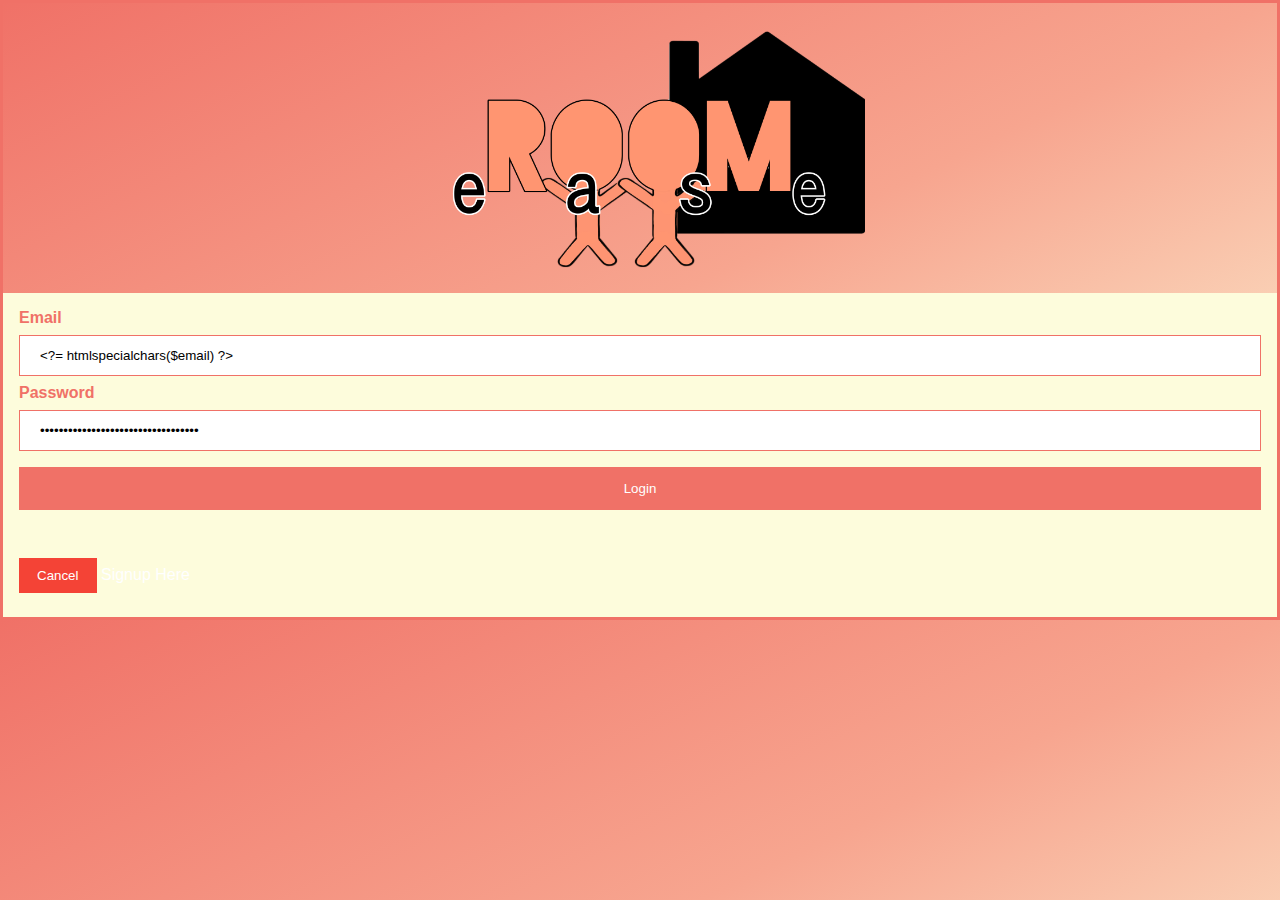
<file: TermProject/login.html>
<!DOCTYPE html>
<html lang="en">

<head>
  <meta http-equiv='refresh' content='0; URL=./login.php'>
  <meta http-equiv="Content-Type" content="text/html; charset=UTF-8" />
  
  <meta charset="UTF-8">
  <title>Login</title>
  <link rel="stylesheet" href="index.css">
  <style>
    .error {
      color: #721c24;
      background-color: #f8d7da;
      border-color: #f5c6cb;
    }
  </style>
  <script>
    window.onload = function() {
      var invalidField = "<?= $invalidField ?>";
      if (invalidField) {
        document.getElementById(invalidField).focus();
      }
    };
  </script>
</head>

<body>
 
  <form action="" method="POST">
    <div class="imgcontainer">
      <img src="./resources/roomeaselogo.png" alt="RoomEase" class="avatar">
    </div>

    <div class="container">
      <label for="email"><b>Email</b></label>
      <input type="text" id="email" placeholder="Enter Email" name="email" value="<?= htmlspecialchars($email) ?>" required>

      <label for="password"><b>Password</b></label>
      <input type="password" id="password" placeholder="Enter Password" name="password" value="<?= htmlspecialchars($password) ?>" required>

      <button type="submit">Login</button>
      
    </div>

    <div class="container" >
      <button type="button" class="cancelbtn">Cancel</button>
      <!-- <span><a href="https://www.youtube.com/watch?v=dQw4w9WgXcQ">Forgot password?</a></span> -->
      <span class="password"><a href="signup.php" id = "signup">Signup Here</a></span>
    </div>
  </form>
  
</body>

</html>
</file>
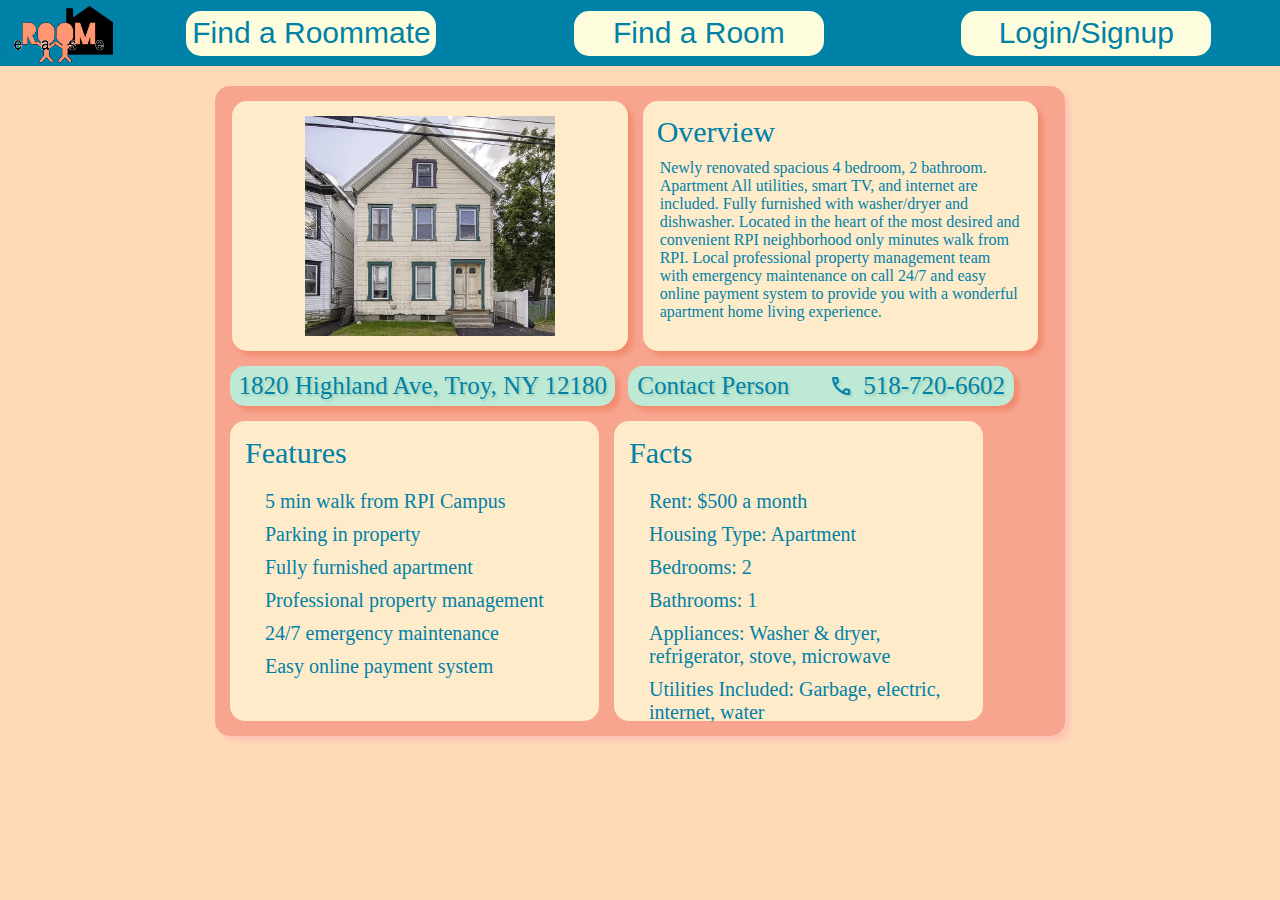
<file: TermProject/room/room2.html>
<!DOCTYPE html>
<html lang="en">
<head>
    <meta charset="UTF-8">
    <meta name="viewport" content="width=device-width, initial-scale=1.0">
    <link rel = "stylesheet" type = "text/css" href = "room.css">
    <link rel="stylesheet" type="text/css" href="../resources/navbar.css">
    <link rel="stylesheet" href="https://fonts.googleapis.com/css2?family=Material+Symbols+Outlined:opsz,wght,FILL,GRAD@20..48,100..700,0..1,-50..200" />
    <title>Room</title>
</head>
<body>

    <nav>
        <a href = "../index.html"><img src = "../resources/roomeaselogo.png" alt="Roomease Logo" id = "logoButton"></a>
        <ul>
            <li><a href = "../Roommate/RoommateFinder.html">Find a Roommate</a></li>
            <li><a href = "../roomfinder/roomfinder.html">Find a Room</a></li>
            <li><a href = "../signup.html">Login/Signup</a></li>
        </ul>
    </nav>

    <div class = "card">
        <div class = "box">
            <!-- javascript slideshow can help help display a variety of pictures -->
            <div class = "img">
                <img src= "../roomfinder/Listing2.jpg" width="250" height="220" alt="House Picture"> 
            </div>

            <div class = "overview">
                <h4 id = "overviewTitle">Overview</h4>
                <p>Newly renovated spacious 4 bedroom, 2 bathroom. Apartment All utilities, smart TV, and 
                    internet are included. Fully furnished with washer/dryer and dishwasher. Located in the 
                    heart of the most desired and convenient RPI neighborhood only minutes walk from RPI. Local
                     professional property management team with emergency maintenance on call 24/7 and easy online 
                     payment system to provide you with a wonderful apartment home living experience.
                </p>
            </div>
            
            <div class = "address">
                <p>1820 Highland Ave, Troy, NY 12180</p>
            </div>


            <div class = "contact">
                <p> Contact Person
                    <span class="material-symbols-outlined" id = "call">
                        call
                    </span>
                    <span class="tooltip-text">518-720-6602</span>
                </p>
            </div>

            <!-- include  date posted  -->
            <!-- https://www.zillow.com/homedetails/51-14th-St-UNIT-2-Troy-NY-12180/2066842740_zpid/ -->
            <div class = "desc" id = "t1">
                <h4>Features</h4>
                <ul>
                    <li>5 min walk from RPI Campus</li>
                    <li>Parking in property</li>
                    <li>Fully furnished apartment</li>
                    <li>Professional property management</li>
                    <li>24/7 emergency maintenance</li>
                    <li>Easy online payment system</li>
                </ul>
            </div>
            
            <div class = "desc">
                <h4>Facts</h4>
                <ul>
                    <li>Rent: $500 a month</li>
                    <li>Housing Type: Apartment</li>
                    <li>Bedrooms: 2</li>
                    <li>Bathrooms: 1</li>
                    <li>Appliances: Washer & dryer, refrigerator, stove, microwave</li>
                    <li>Utilities Included: Garbage, electric, internet, water </li>
                </ul>
            </div>





        </div>
            
    </div>
    

   
</body>
</html>
</file>
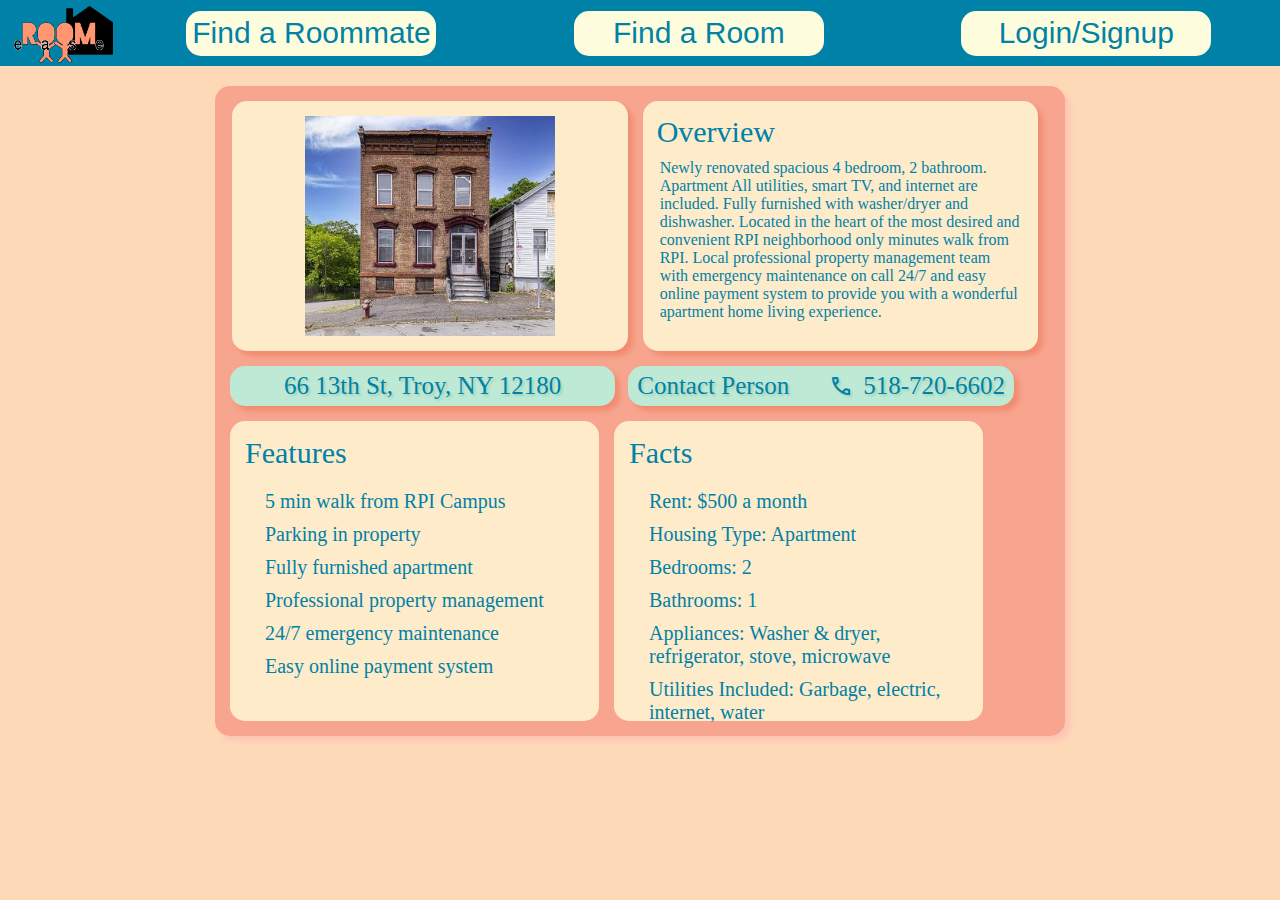
<file: TermProject/room/room3.html>
<!DOCTYPE html>
<html lang="en">
<head>
    <meta charset="UTF-8">
    <meta name="viewport" content="width=device-width, initial-scale=1.0">
    <link rel = "stylesheet" type = "text/css" href = "room.css">
    <link rel="stylesheet" type="text/css" href="../resources/navbar.css">
    <link rel="stylesheet" href="https://fonts.googleapis.com/css2?family=Material+Symbols+Outlined:opsz,wght,FILL,GRAD@20..48,100..700,0..1,-50..200" />
    <title>Room</title>
</head>
<body>

    <nav>
        <a href = "../index.html"><img src = "../resources/roomeaselogo.png" alt="Roomease Logo" id = "logoButton"></a>
        <ul>
            <li><a href = "../Roommate/RoommateFinder.html">Find a Roommate</a></li>
            <li><a href = "../roomfinder/roomfinder.html">Find a Room</a></li>
            <li><a href = "../signup.html">Login/Signup</a></li>
        </ul>
    </nav>

    <div class = "card">
        <div class = "box">
            <!-- javascript slideshow can help help display a variety of pictures -->
            <div class = "img">
                <img src= "../roomfinder/Listing3.jpg" width="250" height="220" alt="House Picture"> 
            </div>

            <div class = "overview">
                <h4 id = "overviewTitle">Overview</h4>
                <p>Newly renovated spacious 4 bedroom, 2 bathroom. Apartment All utilities, smart TV, and 
                    internet are included. Fully furnished with washer/dryer and dishwasher. Located in the 
                    heart of the most desired and convenient RPI neighborhood only minutes walk from RPI. Local
                     professional property management team with emergency maintenance on call 24/7 and easy online 
                     payment system to provide you with a wonderful apartment home living experience.
                </p>
            </div>
            
            <div class = "address">
                <p>66 13th St, Troy, NY 12180</p>
            </div>


            <div class = "contact">
                <p> Contact Person
                    <span class="material-symbols-outlined" id = "call">
                        call
                    </span>
                    <span class="tooltip-text">518-720-6602</span>
                </p>
            </div>

            <!-- include  date posted  -->
            <!-- https://www.zillow.com/homedetails/51-14th-St-UNIT-2-Troy-NY-12180/2066842740_zpid/ -->
            <div class = "desc" id = "t1">
                <h4>Features</h4>
                <ul>
                    <li>5 min walk from RPI Campus</li>
                    <li>Parking in property</li>
                    <li>Fully furnished apartment</li>
                    <li>Professional property management</li>
                    <li>24/7 emergency maintenance</li>
                    <li>Easy online payment system</li>
                </ul>
            </div>
            
            <div class = "desc">
                <h4>Facts</h4>
                <ul>
                    <li>Rent: $500 a month</li>
                    <li>Housing Type: Apartment</li>
                    <li>Bedrooms: 2</li>
                    <li>Bathrooms: 1</li>
                    <li>Appliances: Washer & dryer, refrigerator, stove, microwave</li>
                    <li>Utilities Included: Garbage, electric, internet, water </li>
                </ul>
            </div>





        </div>
            
    </div>
    

   
</body>
</html>
</file>
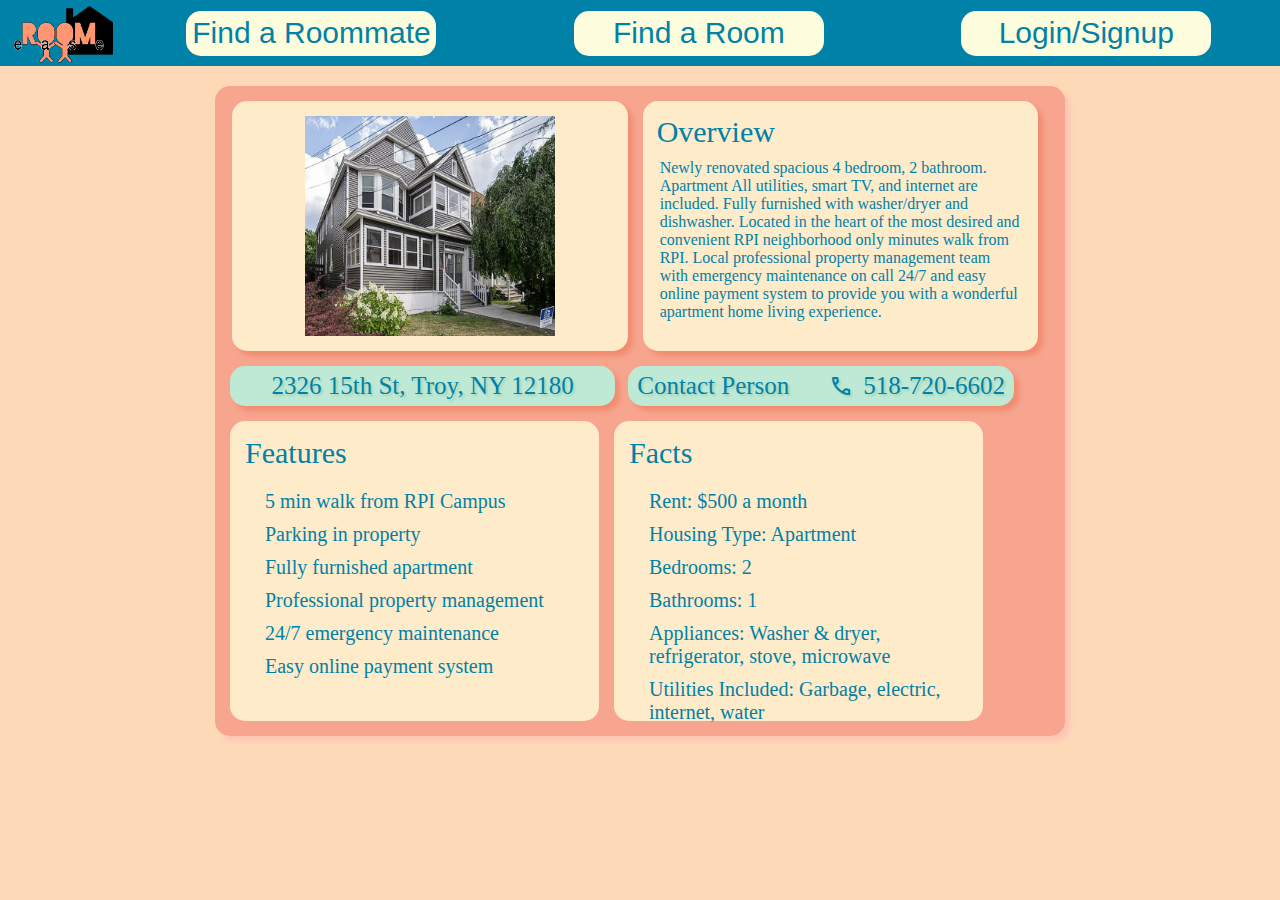
<file: TermProject/room/room4.html>
<!DOCTYPE html>
<html lang="en">
<head>
    <meta charset="UTF-8">
    <meta name="viewport" content="width=device-width, initial-scale=1.0">
    <link rel = "stylesheet" type = "text/css" href = "room.css">
    <link rel="stylesheet" type="text/css" href="../resources/navbar.css">
    <link rel="stylesheet" href="https://fonts.googleapis.com/css2?family=Material+Symbols+Outlined:opsz,wght,FILL,GRAD@20..48,100..700,0..1,-50..200" />
    <title>Room</title>
</head>
<body>

    <nav>
        <a href = "../index.html"><img src = "../resources/roomeaselogo.png" alt="Roomease Logo" id = "logoButton"></a>
        <ul>
            <li><a href = "../Roommate/RoommateFinder.html">Find a Roommate</a></li>
            <li><a href = "../roomfinder/roomfinder.html">Find a Room</a></li>
            <li><a href = "../signup.html">Login/Signup</a></li>
        </ul>
    </nav>

    <div class = "card">
        <div class = "box">
            <!-- javascript slideshow can help help display a variety of pictures -->
            <div class = "img">
                <img src= "../roomfinder/Listing4.jpg" width="250" height="220" alt="House Picture"> 
            </div>

            <div class = "overview">
                <h4 id = "overviewTitle">Overview</h4>
                <p>Newly renovated spacious 4 bedroom, 2 bathroom. Apartment All utilities, smart TV, and 
                    internet are included. Fully furnished with washer/dryer and dishwasher. Located in the 
                    heart of the most desired and convenient RPI neighborhood only minutes walk from RPI. Local
                     professional property management team with emergency maintenance on call 24/7 and easy online 
                     payment system to provide you with a wonderful apartment home living experience.
                </p>
            </div>
            
            <div class = "address">
                <p>2326 15th St, Troy, NY 12180</p>
            </div>


            <div class = "contact">
                <p> Contact Person
                    <span class="material-symbols-outlined" id = "call">
                        call
                    </span>
                    <span class="tooltip-text">518-720-6602</span>
                </p>
            </div>

            <!-- include  date posted  -->
            <!-- https://www.zillow.com/homedetails/51-14th-St-UNIT-2-Troy-NY-12180/2066842740_zpid/ -->
            <div class = "desc" id = "t1">
                <h4>Features</h4>
                <ul>
                    <li>5 min walk from RPI Campus</li>
                    <li>Parking in property</li>
                    <li>Fully furnished apartment</li>
                    <li>Professional property management</li>
                    <li>24/7 emergency maintenance</li>
                    <li>Easy online payment system</li>
                </ul>
            </div>
            
            <div class = "desc">
                <h4>Facts</h4>
                <ul>
                    <li>Rent: $500 a month</li>
                    <li>Housing Type: Apartment</li>
                    <li>Bedrooms: 2</li>
                    <li>Bathrooms: 1</li>
                    <li>Appliances: Washer & dryer, refrigerator, stove, microwave</li>
                    <li>Utilities Included: Garbage, electric, internet, water </li>
                </ul>
            </div>





        </div>
            
    </div>
    

   
</body>
</html>
</file>
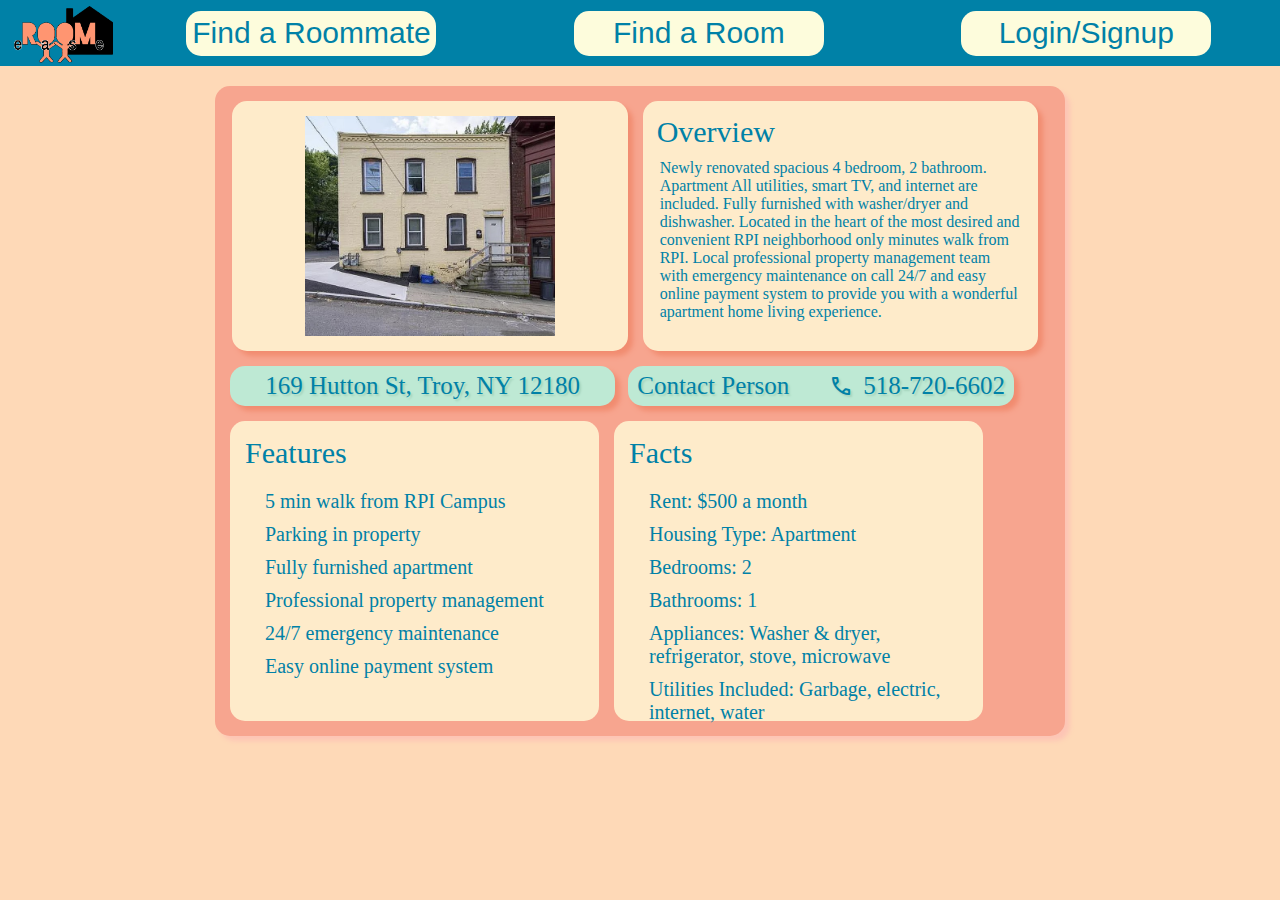
<file: TermProject/room/room5.html>
<!DOCTYPE html>
<html lang="en">
<head>
    <meta charset="UTF-8">
    <meta name="viewport" content="width=device-width, initial-scale=1.0">
    <link rel = "stylesheet" type = "text/css" href = "room.css">
    <link rel="stylesheet" type="text/css" href="../resources/navbar.css">
    <link rel="stylesheet" href="https://fonts.googleapis.com/css2?family=Material+Symbols+Outlined:opsz,wght,FILL,GRAD@20..48,100..700,0..1,-50..200" />
    <title>Room</title>
</head>
<body>

    <nav>
        <a href = "../index.html"><img src = "../resources/roomeaselogo.png" alt="Roomease Logo" id = "logoButton"></a>
        <ul>
            <li><a href = "../Roommate/RoommateFinder.html">Find a Roommate</a></li>
            <li><a href = "../roomfinder/roomfinder.html">Find a Room</a></li>
            <li><a href = "../signup.html">Login/Signup</a></li>
        </ul>
    </nav>

    <div class = "card">
        <div class = "box">
            <!-- javascript slideshow can help help display a variety of pictures -->
            <div class = "img">
                <img src= "../roomfinder/Listing5.jpg" width="250" height="220" alt="House Picture"> 
            </div>

            <div class = "overview">
                <h4 id = "overviewTitle">Overview</h4>
                <p>Newly renovated spacious 4 bedroom, 2 bathroom. Apartment All utilities, smart TV, and 
                    internet are included. Fully furnished with washer/dryer and dishwasher. Located in the 
                    heart of the most desired and convenient RPI neighborhood only minutes walk from RPI. Local
                     professional property management team with emergency maintenance on call 24/7 and easy online 
                     payment system to provide you with a wonderful apartment home living experience.
                </p>
            </div>
            
            <div class = "address">
                <p>169 Hutton St, Troy, NY 12180</p>
            </div>


            <div class = "contact">
                <p> Contact Person
                    <span class="material-symbols-outlined" id = "call">
                        call
                    </span>
                    <span class="tooltip-text">518-720-6602</span>
                </p>
            </div>

            <!-- include  date posted  -->
            <!-- https://www.zillow.com/homedetails/51-14th-St-UNIT-2-Troy-NY-12180/2066842740_zpid/ -->
            <div class = "desc" id = "t1">
                <h4>Features</h4>
                <ul>
                    <li>5 min walk from RPI Campus</li>
                    <li>Parking in property</li>
                    <li>Fully furnished apartment</li>
                    <li>Professional property management</li>
                    <li>24/7 emergency maintenance</li>
                    <li>Easy online payment system</li>
                </ul>
            </div>
            
            <div class = "desc">
                <h4>Facts</h4>
                <ul>
                    <li>Rent: $500 a month</li>
                    <li>Housing Type: Apartment</li>
                    <li>Bedrooms: 2</li>
                    <li>Bathrooms: 1</li>
                    <li>Appliances: Washer & dryer, refrigerator, stove, microwave</li>
                    <li>Utilities Included: Garbage, electric, internet, water </li>
                </ul>
            </div>





        </div>
            
    </div>
    

   
</body>
</html>
</file>
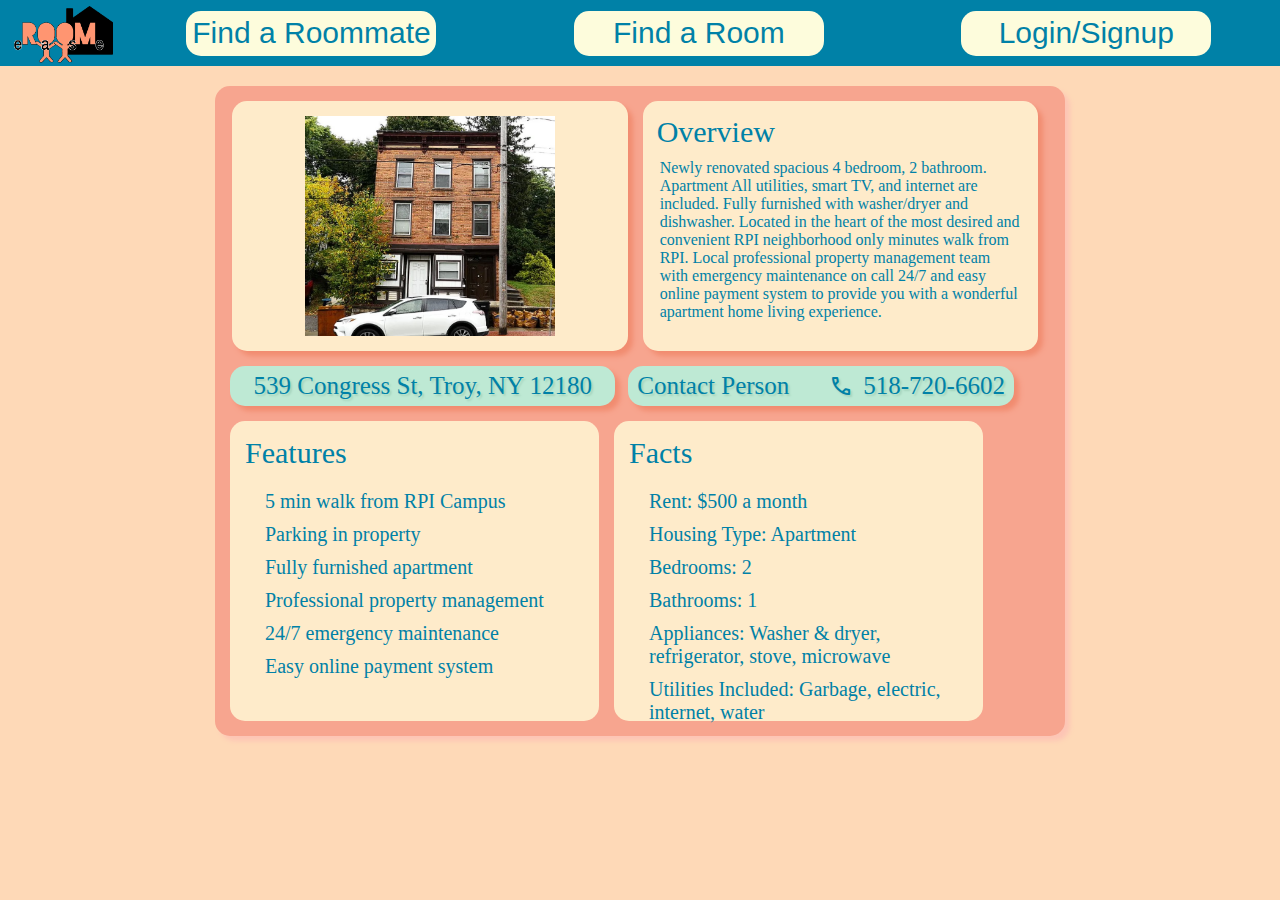
<file: TermProject/room/room6.html>
<!DOCTYPE html>
<html lang="en">
<head>
    <meta charset="UTF-8">
    <meta name="viewport" content="width=device-width, initial-scale=1.0">
    <link rel = "stylesheet" type = "text/css" href = "room.css">
    <link rel="stylesheet" type="text/css" href="../resources/navbar.css">
    <link rel="stylesheet" href="https://fonts.googleapis.com/css2?family=Material+Symbols+Outlined:opsz,wght,FILL,GRAD@20..48,100..700,0..1,-50..200" />
    <title>Room</title>
</head>
<body>

    <nav>
        <a href = "../index.html"><img src = "../resources/roomeaselogo.png" alt="Roomease Logo" id = "logoButton"></a>
        <ul>
            <li><a href = "../Roommate/RoommateFinder.html">Find a Roommate</a></li>
            <li><a href = "../roomfinder/roomfinder.html">Find a Room</a></li>
            <li><a href = "../signup.html">Login/Signup</a></li>
        </ul>
    </nav>

    <div class = "card">
        <div class = "box">
            <!-- javascript slideshow can help help display a variety of pictures -->
            <div class = "img">
                <img src= "../roomfinder/Listing6.jpg" width="250" height="220" alt="House Picture"> 
            </div>

            <div class = "overview">
                <h4 id = "overviewTitle">Overview</h4>
                <p>Newly renovated spacious 4 bedroom, 2 bathroom. Apartment All utilities, smart TV, and 
                    internet are included. Fully furnished with washer/dryer and dishwasher. Located in the 
                    heart of the most desired and convenient RPI neighborhood only minutes walk from RPI. Local
                     professional property management team with emergency maintenance on call 24/7 and easy online 
                     payment system to provide you with a wonderful apartment home living experience.
                </p>
            </div>
            
            <div class = "address">
                <p>539 Congress St, Troy, NY 12180</p>
            </div>


            <div class = "contact">
                <p> Contact Person
                    <span class="material-symbols-outlined" id = "call">
                        call
                    </span>
                    <span class="tooltip-text">518-720-6602</span>
                </p>
            </div>

            <!-- include  date posted  -->
            <!-- https://www.zillow.com/homedetails/51-14th-St-UNIT-2-Troy-NY-12180/2066842740_zpid/ -->
            <div class = "desc" id = "t1">
                <h4>Features</h4>
                <ul>
                    <li>5 min walk from RPI Campus</li>
                    <li>Parking in property</li>
                    <li>Fully furnished apartment</li>
                    <li>Professional property management</li>
                    <li>24/7 emergency maintenance</li>
                    <li>Easy online payment system</li>
                </ul>
            </div>
            
            <div class = "desc">
                <h4>Facts</h4>
                <ul>
                    <li>Rent: $500 a month</li>
                    <li>Housing Type: Apartment</li>
                    <li>Bedrooms: 2</li>
                    <li>Bathrooms: 1</li>
                    <li>Appliances: Washer & dryer, refrigerator, stove, microwave</li>
                    <li>Utilities Included: Garbage, electric, internet, water </li>
                </ul>
            </div>





        </div>
            
    </div>
    

   
</body>
</html>
</file>
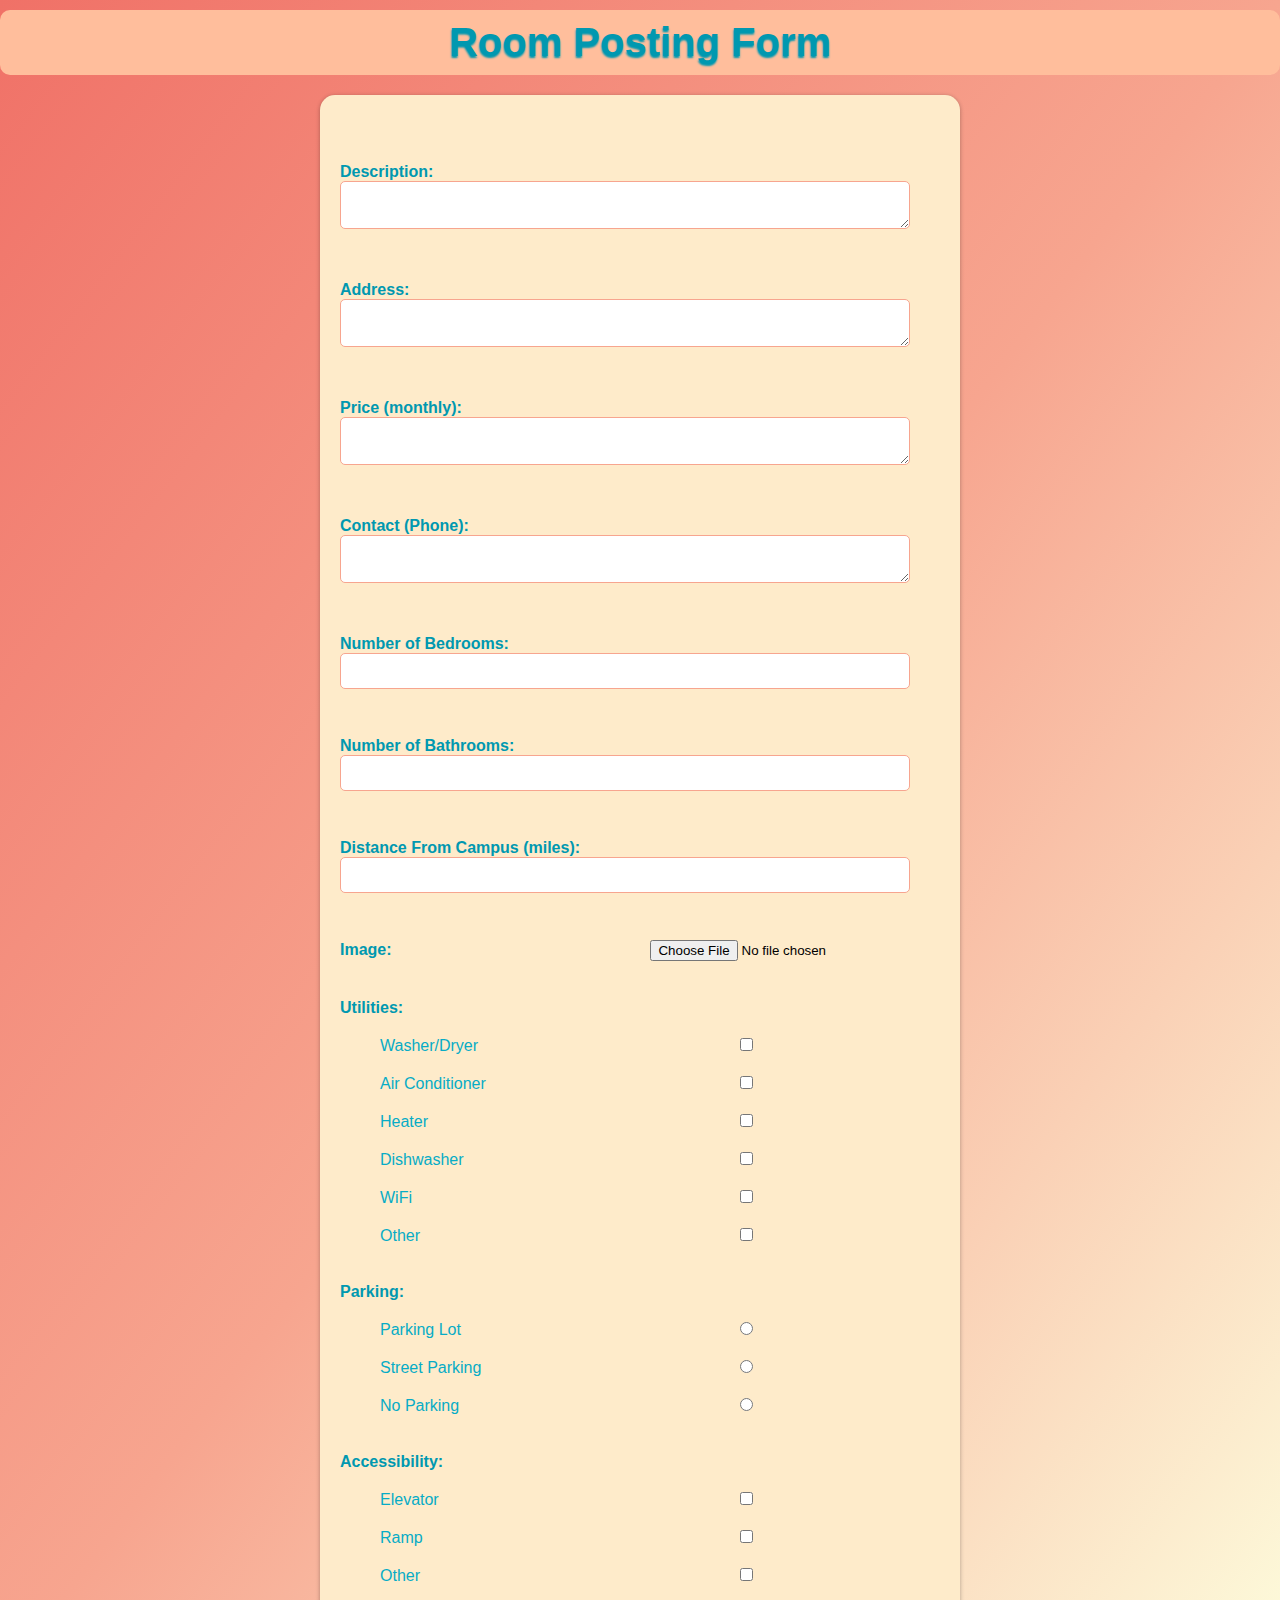
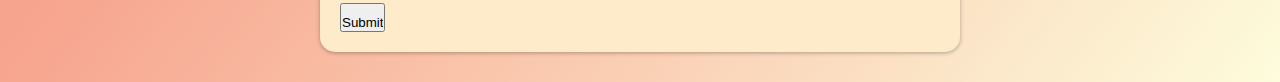
<file: TermProject/roomfinder/roomposting.html>
<!DOCTYPE html>
<html lang="en">
<head>
    <meta charset="UTF-8">
    <meta name="viewport" content="width=device-width, initial-scale=1.0">
    <link rel="stylesheet" type="text/css" href="roomfinder.css">
    <title>Room Posting Form</title>
</head>
<body>
    <h1>Room Posting Form</h1>
    <div class="back">
        <form action="roomposting.php" method="POST" enctype="multipart/form-data">

            <br>
            <!-- Description -->
            <label for="description">Description:</label>
            <textarea id="description" name="description"></textarea>
            <br><br>

            <!-- Address -->
            <label for="address">Address:</label>
            <textarea id="address" name="address"></textarea>
            <br><br>

            <!-- Price -->
            <label for="price">Price (monthly):</label>
            <textarea type="number" id="price" name="price"></textarea>
            <br><br>

            <label for="contact">Contact (Phone):</label>
            <textarea id="contact" name="contact"></textarea>
            <br><br>

            <!-- Bedrooms -->
            <label for="bedrooms">Number of Bedrooms:</label>
            <input type="number" id="bedrooms" name="bedrooms" min="1" max="10">
            <br><br>

            <!-- Bathrooms -->
            <label for="bathrooms">Number of Bathrooms:</label>
            <input type="number" id="bathrooms" name="bathrooms" min="1" max="10">
            <br><br>

            <!-- Distance -->
            <label for="distance">Distance From Campus (miles):</label>
            <input type="number" id="distance" name="distance" min="1" max="10">
            <br><br>

            <!-- Image -->
            <label for="image">Image:</label>
            <input type="file" id="image" name="image" accept="image/*" required>
            <br><br>

            <!-- Utilities -->
            <label>Utilities:</label><br>
            <label for="washdry" class="indent">Washer/Dryer</label>
            <input type="checkbox" id="washdry" name="washdry" value="Washer/Dryer">
            <label for="ac" class="indent">Air Conditioner</label>
            <input type="checkbox" id="ac" name="ac" value="Air Conditioner">
            <label for="heater" class="indent">Heater</label>
            <input type="checkbox" id="heater" name="heater" value="Heater">
            <label for="dishwasher" class="indent">Dishwasher</label>
            <input type="checkbox" id="dishwasher" name="dishwasher" value="Dishwasher">
            <label for="wifi" class="indent">WiFi</label>
            <input type="checkbox" id="wifi" name="wifi" value="WiFi">
            <label for="other" class="indent">Other</label>
            <input type="checkbox" id="other" name="other" value="Other">
            <br><br>

            <!-- Parking -->
            <label>Parking:</label><br>
            
            <label for="parking_lot" class="indent">Parking Lot</label>
            <input type="radio" id="parking_lot" name="parking" value="Parking Lot">
            <label for="street_parking" class="indent">Street Parking</label>
            <input type="radio" id="street_parking" name="parking" value="Street Parking">
            <label for="no_parking" class="indent">No Parking</label>
            <input type="radio" id="no_parking" name="parking" value="No Parking">
            <br><br>

            <!-- Accessibility -->
            <label>Accessibility:</label><br>
            
            <label for="elevator" class="indent">Elevator</label>
            <input type="checkbox" id="elevator" name="elevator" value="Elevator">
            <label for="ramp" class="indent">Ramp</label>
            <input type="checkbox" id="ramp" name="ramp" value="Ramp">
            <label for="other_accessibility" class="indent">Other</label>
            <input type="checkbox" id="other_accessibility" name="other_accessibility" value="Other">
            <br><br>

            <input type="submit" value="Submit">
        </form>
    </div>
</body>
</html>
</file>
<file: TermProject/index.css>
*{
  margin:0;
}
body {
  background-image: linear-gradient(to bottom right, #F07167,#F7A58F, #FDFCDC);
}

form {
  border: 3px solid #F07167;
  color: #F07167;
  font-family: 'Trebuchet MS', sans-serif;
}

/* Full-width inputs */
input[type=text],
input[type=password] {
  width: 100%;
  padding: 12px 20px;
  margin: 8px 0;
  display: inline-block;
  border: 1px solid #F07167;
  box-sizing: border-box;
}

/* Set a style for all buttons */
button,
input[type=submit] {
  background-color: #F07167;
  color: white;
  padding: 14px 20px;
  margin: 8px 0;
  border: none;
  cursor: pointer;
  width: 100%;
}

/* Add a hover effect for buttons */
button:hover {
  opacity: 0.8;
}

/* Extra style for the cancel button (red) */
.cancelbtn {
  width: auto;
  padding: 10px 18px;
  background-color: #f44336;
}

/* Center the avatar image inside this container */
.imgcontainer {
  text-align: center;
  margin: 24px 0 12px 0;
}

/* Avatar image */
img.avatar {
  /* width: 200px; */
  height: 250px;
}

/* Add padding to containers */
.container {
  padding: 16px;
}

/* The "Forgot password" text */
span.psw {
  float: right;
  padding-top: 16px;
}

/* Change styles for span and cancel button on extra small screens */
@media screen and (max-width: 300px) {
  span.psw {
    display: block;
    float: none;
  }

  .cancelbtn {
    width: 100%;
  }
}

/*Classes and IDs for home.html*/
.mainText {
  text-align: center;
  color: darkcyan;
  font-size: 100px;
  font-family: 'Trebuchet MS', sans-serif;
  height: 200px;
  line-height: 200px;
  padding: 70px;
  margin-top: 13%;
  /* max-width: 50%; */
  /* margin-left: 20%; */
}

#button2 {
  float: left;
  border: 5px solid darkcyan;
  background-color: darkcyan;
  color: antiquewhite;
  border-radius: 5px;
  text-shadow: 2px 2px 5px grey;
  font-size: 25px;
  font-family: 'Trebuchet MS', sans-serif;
  margin-left: 40px;
}

.button1 {
  float: right;
  border: 5px solid darkcyan;
  background-color: darkcyan;
  color: antiquewhite;
  border-radius: 5px;
  text-shadow: 2px 2px 5px grey;
  font-size: 25px;
  font-family: 'Trebuchet MS', sans-serif;
  margin-right: 40px;
}

.message {
  padding: 10px;
  margin: 10px 0;
  border: 1px solid transparent;
  border-radius: 5px;
}

.message.success {
  color: #155724;
  background-color: #d4edda;
  border-color: #c3e6cb;
}

.message.error {
  color: #721c24;
  background-color: #f8d7da;
  border-color: #f5c6cb;
}

.home-logo {
  width: 500px;
}

a{
  text-decoration: none;
  color: white;
}

.buttons{
  border: 3px solid #F07167;
  background-color: #F48B7B;
  color: antiquewhite;
  border-radius: 5px;
  width: 150px;
  height:35px;
  margin-left:auto;
  margin-right:auto;
  margin-top:50px;
  font-size: 20px;
  display:inherit;
  justify-content: center;
  align-items: center;
  border-radius:10px;
}

.buttons:hover{
  background-color: #f27d6f;
  
  box-shadow:2px 2px 2px #fdb09a;
  font-size:21px
}

.otherButtons{
  font-size: 20px;
  width: 100px;
  height:35px;
  border-radius: 5px;
  margin-top:-5px;
  display:inherit;
  justify-content: center;
  align-items: center;
  margin-left:5px;
}
.otherButtons:hover{
  background-color: #F48B7B;
  box-shadow:2px 2px 2px #fdb09a;
  font-size:21px;
  border: 2px solid #F07167;
}

#logInSignUp{
  margin-left:70%;
  justify-content: center;
  align-items: center;
  display:inherit;
  width:205px;
  height:39px;
}


.mainBox{
  display: flex;
  justify-content: center;
  align-items: center;
  flex-wrap: wrap;
}
.mainBox img{
  height: 60vh;

}
.imgBox{
  display:flex;
  min-width: 100%;
  align-items: center;
  justify-content: center;
}
.homeBody{
  background-image: linear-gradient(to bottom right, #F07167,#F7A58F, #FDFCDC);
  background-size: contain;
  min-height:100vh;
  display:flex;
  align-items: center;
  
}
hr{
  height:2px;
  background-color: #F07167;
  width:100%;
  border-radius:3px;

}
.container{
  background-color:#FDFCDC;
}
.other{
  color:#F07167;
  font-family: 'Trebuchet MS', sans-serif;
}
.other:hover{
  color:#f44336;
  font-family: 'Trebuchet MS', sans-serif;
}
</file>
<file: TermProject/room/room.css>
* {   
    margin: 0;
    padding: 0;
}
body{
    background-color: #FED9B7;
}

a{
    text-decoration: none;
}

#search{
    display:flex;

}
#search ul{
    display:flex;
    list-style: none;
}
#search li{
    background-color:#F7A58F;
    padding:4px;
    border-radius: 4px;
    color:#FDFCDC;
    text-shadow: 1px 1px 1px #f9a188;
    box-shadow: 2px 2px 2px #FED9B7;
    margin: 10px;
   
}
.card{
    display:flex;
    justify-content: center;
    margin-top: 20px;
}
.img{
    display:flex;
    align-items: center;
    justify-content: center;
    width:48.25%;
    height:250px;
    background-color:#FEEBCA;
    border-radius: 15px;
    box-shadow: 5px 5px 5px #f18c70;
    margin-bottom:15px;
    margin-right:15px;
    margin-top: 0;
    margin-left: 2px;
}

.overview{
    width:48.25%;
    height:250px;
    background-color:#FEEBCA;
    border-radius: 15px;
    box-shadow: 5px 5px 5px #f18c70;
    margin-top:0;
    margin-bottom:10px;
    color:#0081A7;
    font-size: 1em;

}

#overviewTitle{
    margin-left: 14px;
    margin-top: 14px;
}

.overview p{
    margin-top: 10px;
    margin-left: 17px;
    margin-right: 17px;
}

.box{
    padding:15px;
    width:850px;
    height:auto;
    background: #F7A58F;
    border-radius:15px;
    display: flex;
    flex-wrap: wrap;
    color:#FEEBCA;
    box-shadow: 5px 5px 5px #fdc5b5;
    margin-bottom: 15px;
}
.box ul{
    display:flex;
    padding:10px;
    width:100%;
}
.box li{
    display:flex;
    margin:10px;
}

.desc{
    padding:15px;
    width:45%;
    height:300px;
    background: #FEEBCA;
    border-radius:15px;
    color:#0081A7;
}


.desc ul{
    display:block;
    font-size: 20px;
    list-style-type: disc;
}
.desc li{
    list-style-type: disc;
}


#t1{
    margin-right:15px;
}

.houseContact{
    display: flex;
    flex-direction: row;
    justify-content: center;
    align-content: space-between;
    width:100%;

}


.address{
    background-color: #BEE9D4;
    color:#0081A7;
    font-size: 25px;
    width:47%;
    height:40px;
    margin-top:0;
    margin-bottom:15px;
    margin-right:13px;
    border-radius: 15px;
    padding:7px;
    text-shadow:2px 2px 2px #a4d3bc;
    box-shadow: 5px 5px 5px #f18c70;
    display:flex;
    justify-content: center;
    align-items: center;
}

.contact{
    background-color: #BEE9D4;
    color:#0081A7;
    font-size: 25px;
    width: 47%;
    height:40px;
    margin-top:0;
    margin-bottom: 15px;
    border-radius: 15px;
    padding:7px;
    text-shadow:2px 2px 2px #a4d3bc;
    box-shadow: 5px 5px 5px #f18c70; 
    display:flex;
    justify-content: center;
    align-items: center;
}

.roommate{
    width:255px;
    height:300px;
    background-color:#FDFCDC;
    border-radius:15px;
    box-shadow: 5px 5px 5px #f18c70;
}

h4{
    font-size:30px;
    font-weight: 100;
}
#call{
    margin-left: 40px;
    margin-right: 10px;
}

.contact p{
    display: flex;
    text-align: center;
    align-items: center;
}
</file>
<file: TermProject/resources/navbar.css>
* {
  box-sizing: border-box;
  margin: 0;
  padding: 0;
}

nav {
  display: flex;
  width: 100%;
  background-color: #0081A7;
  height: 66px;
}

nav ul {
  list-style-type: none;
  width: 100%;
  display: flex;
  height: 100%;
  font-size: 30px;
  justify-content: space-around;
  align-items: center;
  text-align: center;
}

nav li {
  align-items: center;
  width: 250px;
  height: 45px;
  margin: 5px;
  background-color: #FDFCDC;
  color: #0081A7;
  border-radius: 15px;
  padding-top: 5px;
  position: relative; /* Add this for dropdown positioning */
}

nav li a {
  color: #0081A7;
  width: 250px;
  border-radius: 15px;
  display: flex;
  align-items: center;
  justify-content: center;
  font-family: 'Trebuchet MS', sans-serif;
}

nav li:hover {
  align-items: center;
  width: 251px;
  height: 46px;
  background-color: #fffcc8;
  color: #0e487e;
  font-weight: 550;
  border-radius: 15px;
  margin-top: 5px;
}

#logoButton {
  margin: 5px;
  /* width:130px; */
  height: 60px;
}

/* Dropdown styles */
.dropdown-content {
  display: none;
  position: absolute;
  background-color: #FFFFFF;
  min-width: 160px;
  box-shadow: 0px 8px 16px 0px rgba(0, 0, 0, 0.2);
  z-index: 1;
  border-radius: 5px;
  margin-top: 5px;
}

.dropdown-content a {
  color: #0081A7;
  padding: 12px 16px;
  text-decoration: none;
  display: block;
  font-size: 14px;
  border-radius: 5px;
  font-family: 'Trebuchet MS', sans-serif;
}

.dropdown-content a:hover {
  background-color: #f1f1f1;
  color: #0e487e;
}

.dropdown:hover .dropdown-content,
.dropdown-content:hover {
  display: block;
}

.dropbtn {
  background-color: #FDFCDC;
  color: #0081A7;
  width: 250px;
  border-radius: 15px;
  display: flex;
  align-items: center;
  justify-content: center;
  border: none;
  cursor: pointer;
  font-family: 'Trebuchet MS', sans-serif;
  font-size: 30px;
}

.dropbtn:hover {
  background-color: #fffcc8;
  color: #0e487e;
  font-weight: 550;
}
</file>
<file: TermProject/roomfinder/roomfinder.css>
body {
    background-image: linear-gradient(to bottom right, #F07167,#F7A58F, #FDFCDC);
    font-family: 'Trebuchet MS', sans-serif;
    margin: 0;
    padding: 0;
    display: flex;
    flex-direction: column;
    align-items: center;
    justify-content: center;
}
/* colors
$cerulean: #0081a7ff;
$blue-munsell: #0098b0ff;
$verdigris: #00afb9ff;
$robin-egg-blue: #40c3c2ff;
$celadon: #bee9d4ff;
$light-yellow: #fdfcdcff;
$papaya-whip: #feebcaff;
$light-orange: #fed9b7ff;
$melon: #f7a58fff;
$bittersweet: #f07167ff;
*/

.container {
    width: 80%;
    margin: 0 auto;
    background-color: #FDFCDC;
    padding: 20px;
    border-radius: 10px;
    box-shadow: 0 4px 8px rgba(0, 0, 0, 0.1);
}

h1 {
    color: #0098B0;
    text-align: center;
    font-size: 2.5em;
    margin-bottom: 20px;
    text-shadow:0px 2px 2px;
    background-color: rgb(255, 190, 156);
    padding: 10px 20px;
    border-radius: 10px;
    width:100%;
}
label {
    display: inline-block;
    width:51%;
    margin-top:10px;
    color: #0098b0ff;
    font-weight: bold;
}

input[type="text"], select, textarea, input[type="number"], input[type="range"] {
    width: 95%;
    padding: 8px;
    margin-bottom: 10px;
    border-radius: 5px;
    border: 1px solid #F7A58F;
    font-size: 1em;
}


form {
    align-items: center;
    padding:20px;
}

.label-title{
    font-weight:bolder;
    font-size:1.3em;
}

.back{
    background-color: #feebcaff;
    width: 50%;
    border-radius:15px;
    box-shadow: 0px 1px 4px rgba(0, 0, 0, 0.3); ;
    margin-bottom: 30px;
}

/* adding box-sizing to all elements so padding doesn't have an effect on the size of the div */
* {
    box-sizing: border-box;
    margin: 0;
    padding: 0;
    padding-top:10px;
}

a{
    text-decoration: none;
}

#header{
    width: 100%;
    height: 100px;
    background:darkcyan;
    display: flex;
    flex-direction: row;
    justify-content: center;
    flex-wrap: nowrap;
    align-items: center;
    /* gap determines the spacing in between the items */
    gap: 17%;
}

.navLogo{
    height: 50px;
    width: 150px;
    background-color: white;
    display: flex;
    justify-content: center;
    align-items: center;
    border-radius: 5px;
}

.navButton {
    height: 50px;
    width: 150px;
    background-color: white;
    display: flex;
    justify-content: center;
    align-items: center;
    border-radius: 5px;
}

/* div that holds the sortBy and filter buttons */
#filterButtons {
    display: flex;
    justify-content: space-between;    
    padding: 20px 20px;
    box-sizing: border-box;
    border-radius: 4px;
    color:#FDFCDC; 
}


/* creating the filter button */
#filterHouse{
    height: 50px;
    width: 150px;
    margin-left: 50px;
    background-color:#F7A58F;
    display: flex;
    justify-content: center;
    align-items: center;
    border-radius: 5px;
    color:black;
}

#postHouse{
    height: 50px;
    width: 150px;
    margin-left: 50px;
    background-color:#F7A58F;
    display: flex;
    justify-content: center;
    align-items: center;
    border-radius: 5px;
    color:black;
}

#postHouse:hover {
    background-color: lightsalmon;
    cursor: grab;
}

/* creating the sortBy button */
#sortBy{
    height: 50px;
    width: 150px;
    background-color:#F7A58F;
    color:black;
    display: flex;
    justify-content: center;
    align-items: center;
    border-radius: 5px;
    margin-right: 50px;
    margin-left: 500px;
}

#postHouse{
    margin-left: 500px;
}

#sortBy:hover{
    background-color: lightsalmon;
    cursor: grab;
}

#filterHouse:hover {
    background-color: lightsalmon;
    cursor: grab;
}

#popupFilter{
    /* change to none when done */
    display: none; 
    justify-content: center;
    align-items: center;
    color:#FDFCDC;
}

#formFilter{
    position: fixed;
    width: 50%;
    margin-top: 500px;
    height: 500px;
    /* dimmed background */
    background-color: #0081A7; 
}

fieldset{
    margin-left: 10px;
}

.hidden{
    visibility: hidden;
    opacity:0;
}

.show{
    visibility: visible;
    opacity: 1;
}

#filterTitle{
    font-size: 1.5em;
    margin: 7px;
}

#xButton{
    position: absolute;
    top: 7px;
    right: 10px;
    font-size: 1.5em;
}

.housingMain{
    /* making sure the height of the page is maxed out */
    min-height: 100vh;
    width: 100%;
    background-color: #FED9B7;
    padding-bottom: 40px;
    display: flex;
    justify-content: center;
    
    
}

.box{
    padding:15px;
    width:80%;
    height:auto;
    background: #F7A58F;
    border-radius:15px;
    display: flex;
    flex-wrap: wrap;
    box-shadow: 5px 5px 5px #fdc5b5;
    margin-bottom: 15px;
    justify-content: center;
}

#housingField{
    display: grid;
    grid-template-columns: repeat(3, 1fr);
    padding-top: 15px;
    /* gap = vertical horizontal */
    gap: 20px 90px ;   
}

#housingField li{
    height: 300px;
    width: 280px;
    background-color:#FDFCDC;
    display: flex;
    flex-direction: column;
    justify-content: center;
    align-items: center;
    border-radius: 10px;
    font-size: medium;

}

.imageDesc{
    margin-top: 5px;
    font-size:25px;
    font-weight: 100;
    height: 40px;
    width: 230px;
    color:#0081A7;
    background-color: #BEE9D4;
    display:flex;
    align-items: center;
    justify-content: center;
    border-radius: 10px;
}

.indent{
    margin-left:40px;
    font-size:1em;
    font-weight:200;
    color: #07acc6;
    margin-right:50px;
}
</file>
